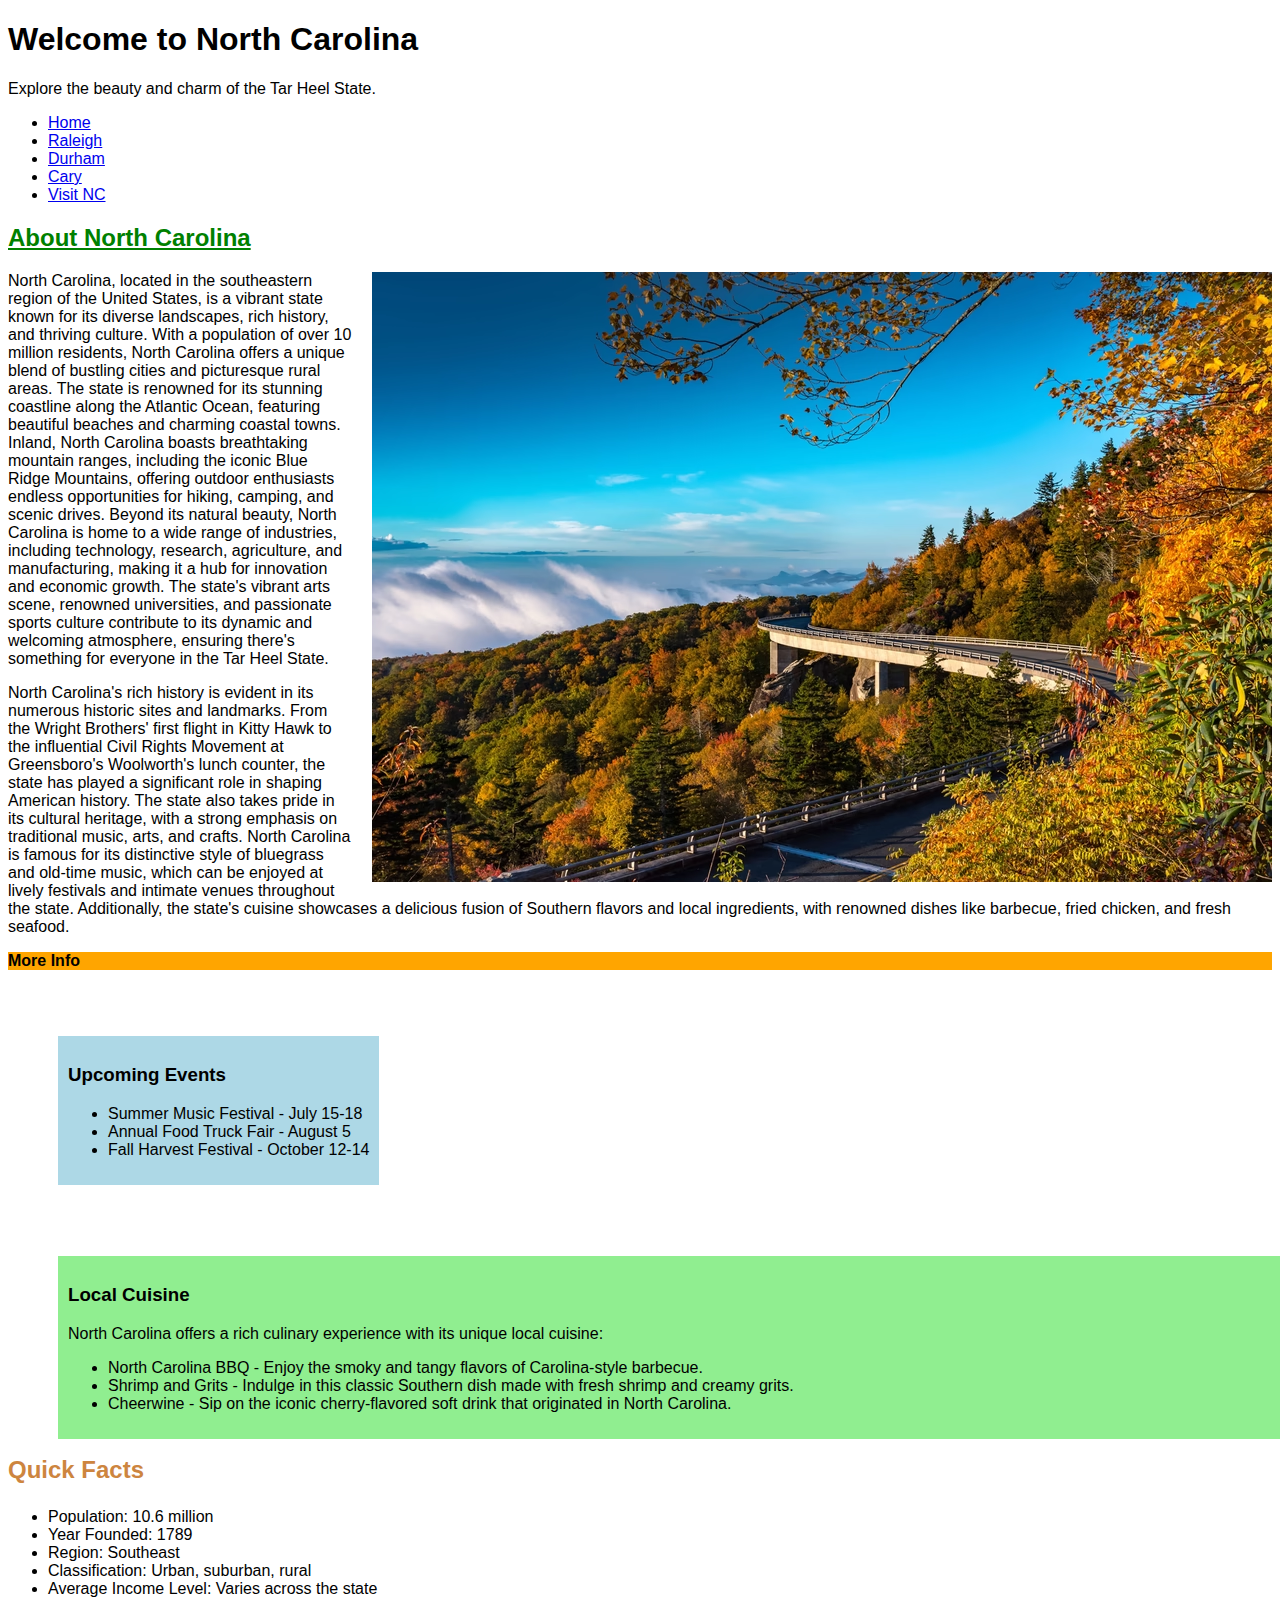
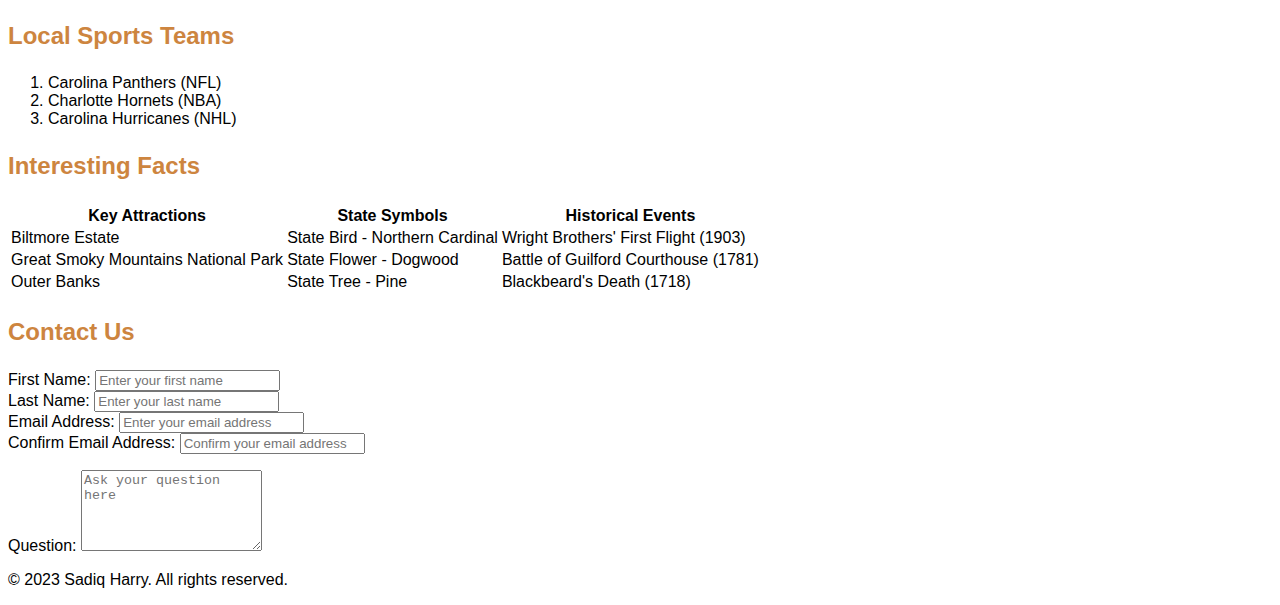
<file: index.html>
<!DOCTYPE html>
<html lang="en">
<head>
  <script src="script.js"></script>
  <link rel="stylesheet" href="styles.css">
  <meta charset="UTF-8">
  <title>Discover North Carolina</title>
</head>
<body>
  <header>
    <h1>Welcome to North Carolina</h1>
    <p>Explore the beauty and charm of the Tar Heel State.</p>
  </header>

  <nav>
    <ul>
      <li><a href="index.html">Home</a></li>
      <li><a href="raleigh.html">Raleigh</a></li>
      <li><a href="durham.html">Durham</a></li>
      <li><a href="cary.html">Cary</a></li>
      <li><a href="https://www.visitnc.com" target="_blank">Visit NC</a></li>
    </ul>
  </nav>

  <section>
    <h2> About North Carolina</h2>
    <div class="image-container">
      <img src="nc_image.jpg" alt="North Carolina" />
    </div>
    <p>North Carolina, located in the southeastern region of the United States, 
      is a vibrant state known for its diverse landscapes, rich history, 
      and thriving culture. With a population of over 10 million residents, 
      North Carolina offers a unique blend of bustling cities and picturesque rural areas. 
      The state is renowned for its stunning coastline along the Atlantic Ocean, 
      featuring beautiful beaches and charming coastal towns. 
      Inland, North Carolina boasts breathtaking mountain ranges, including the iconic Blue Ridge Mountains, 
      offering outdoor enthusiasts endless opportunities for hiking, camping, and scenic drives. 
      Beyond its natural beauty, North Carolina is home to a wide range of industries, including technology, 
      research, agriculture, and manufacturing, making it a hub for innovation and economic growth. 
      The state's vibrant arts scene, renowned universities, and passionate sports 
      culture contribute to its dynamic and welcoming atmosphere, ensuring there's 
      something for everyone in the Tar Heel State.
    </p>
    <p>
      North Carolina's rich history is evident in its numerous historic sites and landmarks. 
      From the Wright Brothers' first flight in Kitty Hawk to the influential Civil Rights Movement 
      at Greensboro's Woolworth's lunch counter, the state has played a significant role in shaping American 
      history. The state also takes pride in its cultural heritage, with a strong emphasis on traditional music, 
      arts, and crafts. North Carolina is famous for its distinctive style of bluegrass and old-time music, 
      which can be enjoyed at lively festivals and intimate venues throughout the state. Additionally, 
      the state's cuisine showcases a delicious fusion of Southern flavors and local ingredients, 
      with renowned dishes like barbecue, fried chicken, and fresh seafood.
    </p>

    <p class="highlight">More Info</p>

 <!-- Absolute Positioning -->
 <div class="absolute-container">
  <div class="absolute-content">
    <h3>Upcoming Events</h3>
        <ul>
          <li>Summer Music Festival - July 15-18</li>
          <li>Annual Food Truck Fair - August 5</li>
          <li>Fall Harvest Festival - October 12-14</li>
        </ul>
  </div>
</div>

<!-- Relative Positioning -->
<div class="relative-container">
  <div class="relative-content">
    <h3>Local Cuisine</h3>
        <p>North Carolina offers a rich culinary experience with its unique local cuisine:</p>
        <ul>
          <li>North Carolina BBQ - Enjoy the smoky and tangy flavors of Carolina-style barbecue.</li>
          <li>Shrimp and Grits - Indulge in this classic Southern dish made with fresh shrimp and creamy grits.</li>
          <li>Cheerwine - Sip on the iconic cherry-flavored soft drink that originated in North Carolina.</li>
        </ul>
  </div>
  </div>
  </section>

  <aside>
    <h3 id="special-text">Quick Facts</h3>
    <ul>
      <li>Population: 10.6 million</li>
      <li>Year Founded: 1789</li>
      <li>Region: Southeast</li>
      <li>Classification: Urban, suburban, rural</li>
      <li>Average Income Level: Varies across the state</li>
    </ul>
  </aside>

  <section>
    <h3 id="special-text"> Local Sports Teams</h3>
    <ol>
      <li>Carolina Panthers (NFL)</li>
      <li>Charlotte Hornets (NBA)</li>
      <li>Carolina Hurricanes (NHL)</li>
    </ol>
  </section>

</section>
<h3 id="special-text"> Interesting Facts</h3>
<table>
  <thead>
    <tr>
      <th>Key Attractions</th>
      <th>State Symbols</th>
      <th>Historical Events</th>
    </tr>
  </thead>
  <tbody>
    <tr>
      <td>Biltmore Estate</td>
      <td>State Bird - Northern Cardinal</td>
      <td>Wright Brothers' First Flight (1903)</td>
    </tr>
    <tr>
      <td>Great Smoky Mountains National Park</td>
      <td>State Flower - Dogwood</td>
      <td>Battle of Guilford Courthouse (1781)</td>
    </tr>
    <tr>
      <td>Outer Banks</td>
      <td>State Tree - Pine</td>
      <td>Blackbeard's Death (1718)</td>
    </tr>
  </tbody>
</table>

<!--Submit Form -->
<section>
  <h3 id="special-text">Contact Us</h3>
  <form>
    <div class="form-group">
      <label for="first-name">First Name:</label>
      <input type="text" id="first-name" name="first-name" placeholder="Enter your first name" required>
    </div>

    <div class="form-group">
      <label for="last-name">Last Name:</label>
      <input type="text" id="last-name" name="last-name" placeholder="Enter your last name" required>
    </div>

    <div class="form-group">
      <label for="email">Email Address:</label>
      <input type="email" id="email" name="email" placeholder="Enter your email address" required>
    </div>

    <div class="form-group">
      <label for="confirm-email">Confirm Email Address:</label>
      <input type="email" id="confirm-email" name="confirm-email" placeholder="Confirm your email address" required>
      <p id="email-match-message" class="error"></p>
    </div>

    <div class="form-group">
      <label for="question">Question:</label>
      <textarea id="question" name="question" rows="5" placeholder="Ask your question here" required></textarea>
    </div>

    
  </form>
</section>
  
</section>

  <footer>
    <p>&copy; 2023 Sadiq Harry. All rights reserved.</p>
  </footer>
</body>
</html>
</file>
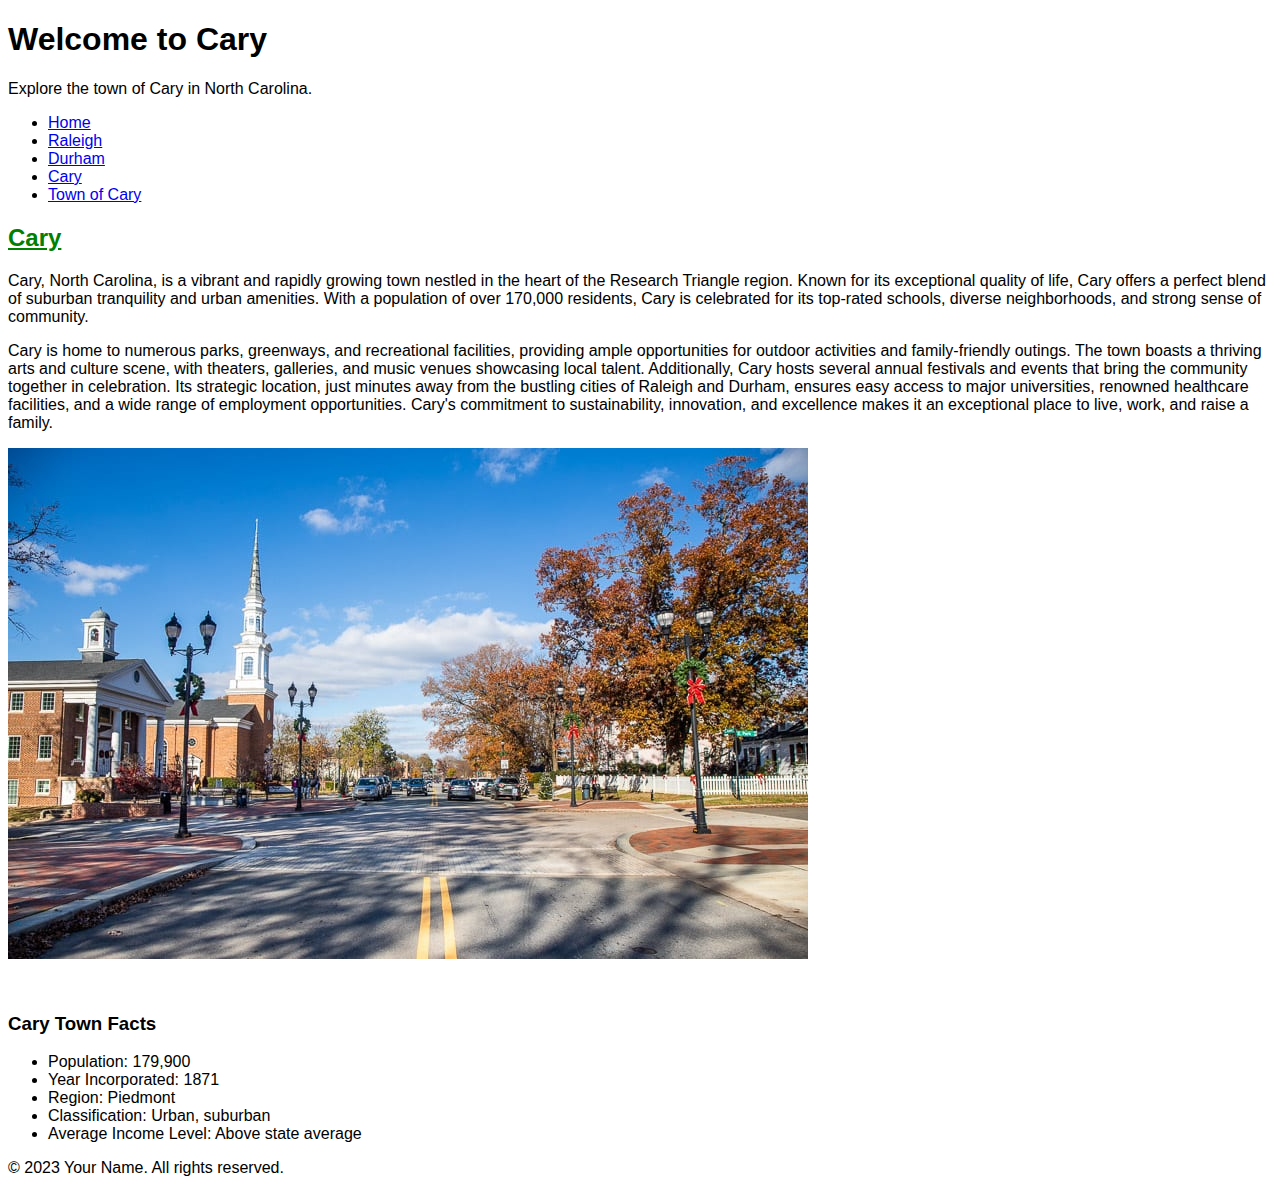
<file: cary.html>
<!DOCTYPE html>
<html lang="en">
<head>
    <link rel="stylesheet" href="styles.css">
  <meta charset="UTF-8">
  <title>Discover Cary, NC</title>
</head>
<body>
  <header>
    <h1>Welcome to Cary</h1>
    <p>Explore the town of Cary in North Carolina.</p>
  </header>

  <nav>
    <ul>
      <li><a href="index.html">Home</a></li>
      <li><a href="raleigh.html">Raleigh</a></li>
      <li><a href="durham.html">Durham</a></li>
      <li><a href="cary.html">Cary</a></li>
      <li><a href="https://www.townofcary.org" target="_blank">Town of Cary</a></li>
    </ul>
  </nav>

  <section>
    <h2>Cary</h2>
    <p>
        Cary, North Carolina, is a vibrant and rapidly growing 
        town nestled in the heart of the Research Triangle region. 
        Known for its exceptional quality of life, Cary offers a 
        perfect blend of suburban tranquility and urban amenities. 
        With a population of over 170,000 residents, 
        Cary is celebrated for its top-rated schools, diverse neighborhoods, 
        and strong sense of community.
    </p>
    Cary is home to numerous parks, greenways, and recreational facilities, 
    providing ample opportunities for outdoor activities and family-friendly outings. 
    The town boasts a thriving arts and culture scene, with theaters, galleries, 
    and music venues showcasing local talent. Additionally, Cary hosts several annual 
    festivals and events that bring the community together in celebration. Its strategic location, 
    just minutes away from the bustling cities of Raleigh and Durham, ensures easy access to major 
    universities, renowned healthcare facilities, and a wide range of employment opportunities. Cary's 
    commitment to sustainability, innovation, and excellence makes it an exceptional place to live, work, and raise a family.
    <p>

    </p>
    <img src="cary_image.jpg" alt="Cary" />
  </section>

  <aside>
    <h3>Cary Town Facts</h3>
    <ul>
      <li>Population: 179,900</li>
      <li>Year Incorporated: 1871</li>
      <li>Region: Piedmont</li>
      <li>Classification: Urban, suburban</li>
      <li>Average Income Level: Above state average</li>
    </ul>
  </aside>

  <footer>
    <p>&copy; 2023 Your Name. All rights reserved.</p>
  </footer>
</body>
</html>
</file>
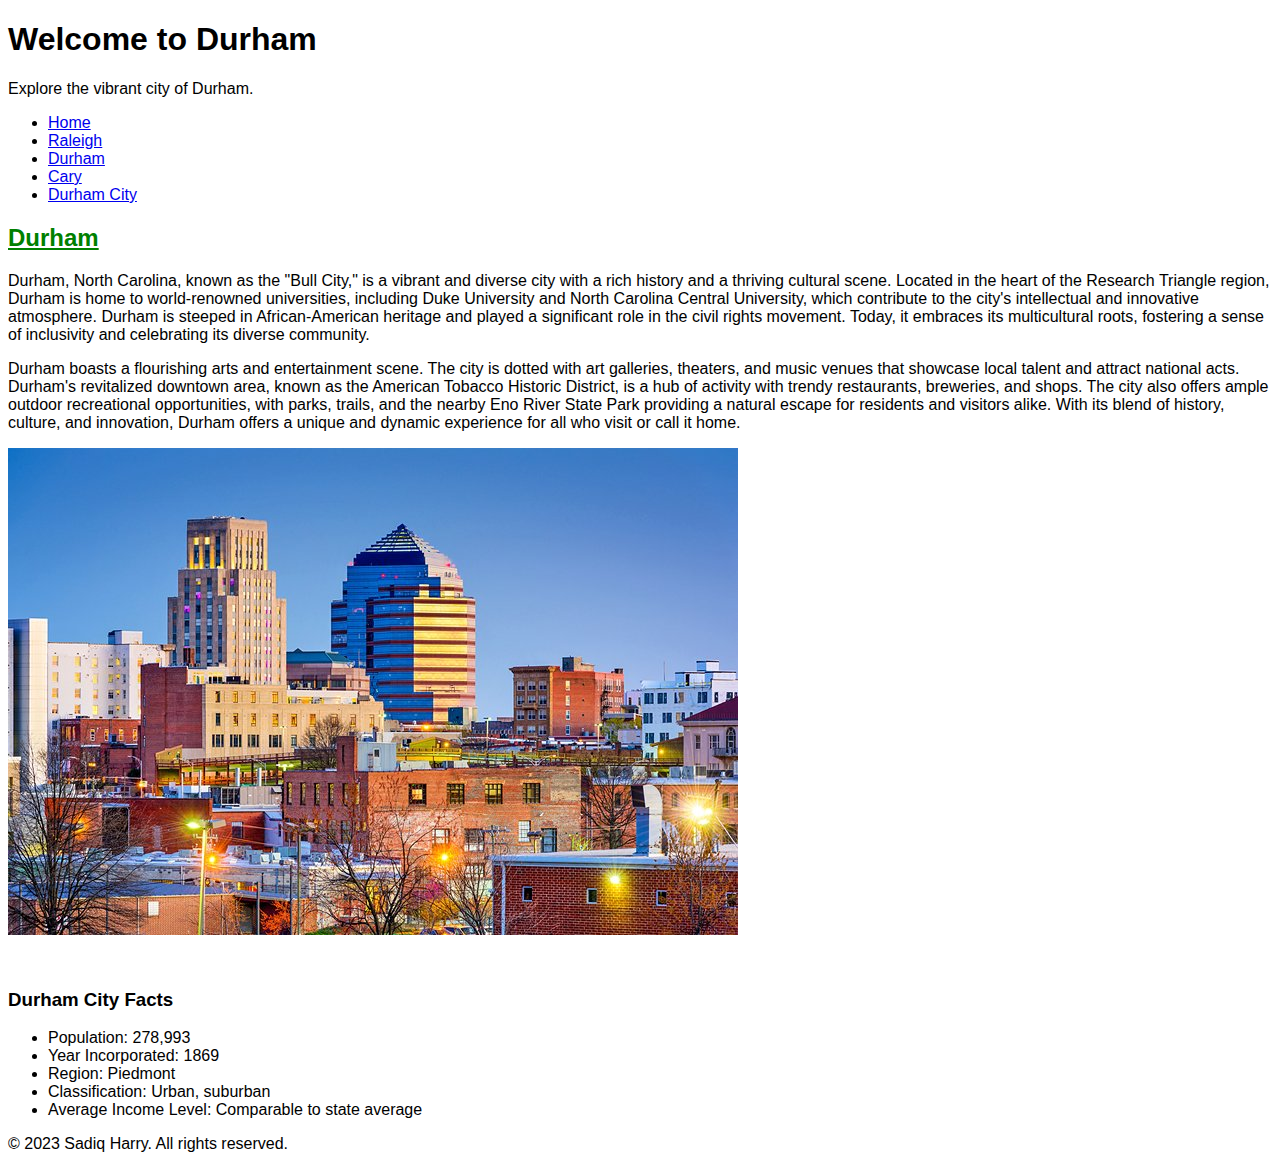
<file: durham.html>
<!DOCTYPE html>
<html lang="en">
<head>
<link rel="stylesheet" href="styles.css">
  <meta charset="UTF-8">
  <title>Discover Durham, NC</title>
</head>
<body>
  <header>
    <h1>Welcome to Durham</h1>
    <p>Explore the vibrant city of Durham.</p>
  </header>

  <nav>
    <ul>
      <li><a href="index.html">Home</a></li>
      <li><a href="raleigh.html">Raleigh</a></li>
      <li><a href="durham.html">Durham</a></li>
      <li><a href="cary.html">Cary</a></li>
      <li><a href="https://www.durhamnc.gov" target="_blank">Durham City</a></li>
    </ul>
  </nav>

  <section>
    <h2>Durham</h2>
    <p>
        Durham, North Carolina, known as the "Bull City," 
        is a vibrant and diverse city with a rich history and a 
        thriving cultural scene. Located in the heart of the 
        Research Triangle region, Durham is home to world-renowned 
        universities, including Duke University and North Carolina 
        Central University, which contribute to the city's intellectual 
        and innovative atmosphere. Durham is steeped in African-American 
        heritage and played a significant role in the civil rights movement. 
        Today, it embraces its multicultural roots, fostering a sense of 
        inclusivity and celebrating its diverse community.
    </p>

    <p>Durham boasts a flourishing arts and entertainment scene. 
        The city is dotted with art galleries, theaters, and 
        music venues that showcase local talent and attract national 
        acts. Durham's revitalized downtown area, known as the 
        American Tobacco Historic District, is a hub of activity with 
        trendy restaurants, breweries, and shops. The city also offers 
        ample outdoor recreational opportunities, with parks, trails, and 
        the nearby Eno River State Park providing a natural escape for 
        residents and visitors alike. With its blend of history, culture, and 
        innovation, Durham offers a unique and dynamic experience for all who visit or call it home.
    </p>
    <img src="durham_image.jpg" alt="Durham" />
  </section>

  <aside>
    <h3>Durham City Facts</h3>
    <ul>
      <li>Population: 278,993</li>
      <li>Year Incorporated: 1869</li>
      <li>Region: Piedmont</li>
      <li>Classification: Urban, suburban</li>
      <li>Average Income Level: Comparable to state average</li>
    </ul>
  </aside> 


  <footer>
    <p>&copy; 2023 Sadiq Harry. All rights reserved.</p>
  </footer>
</body>
</html>
</file>
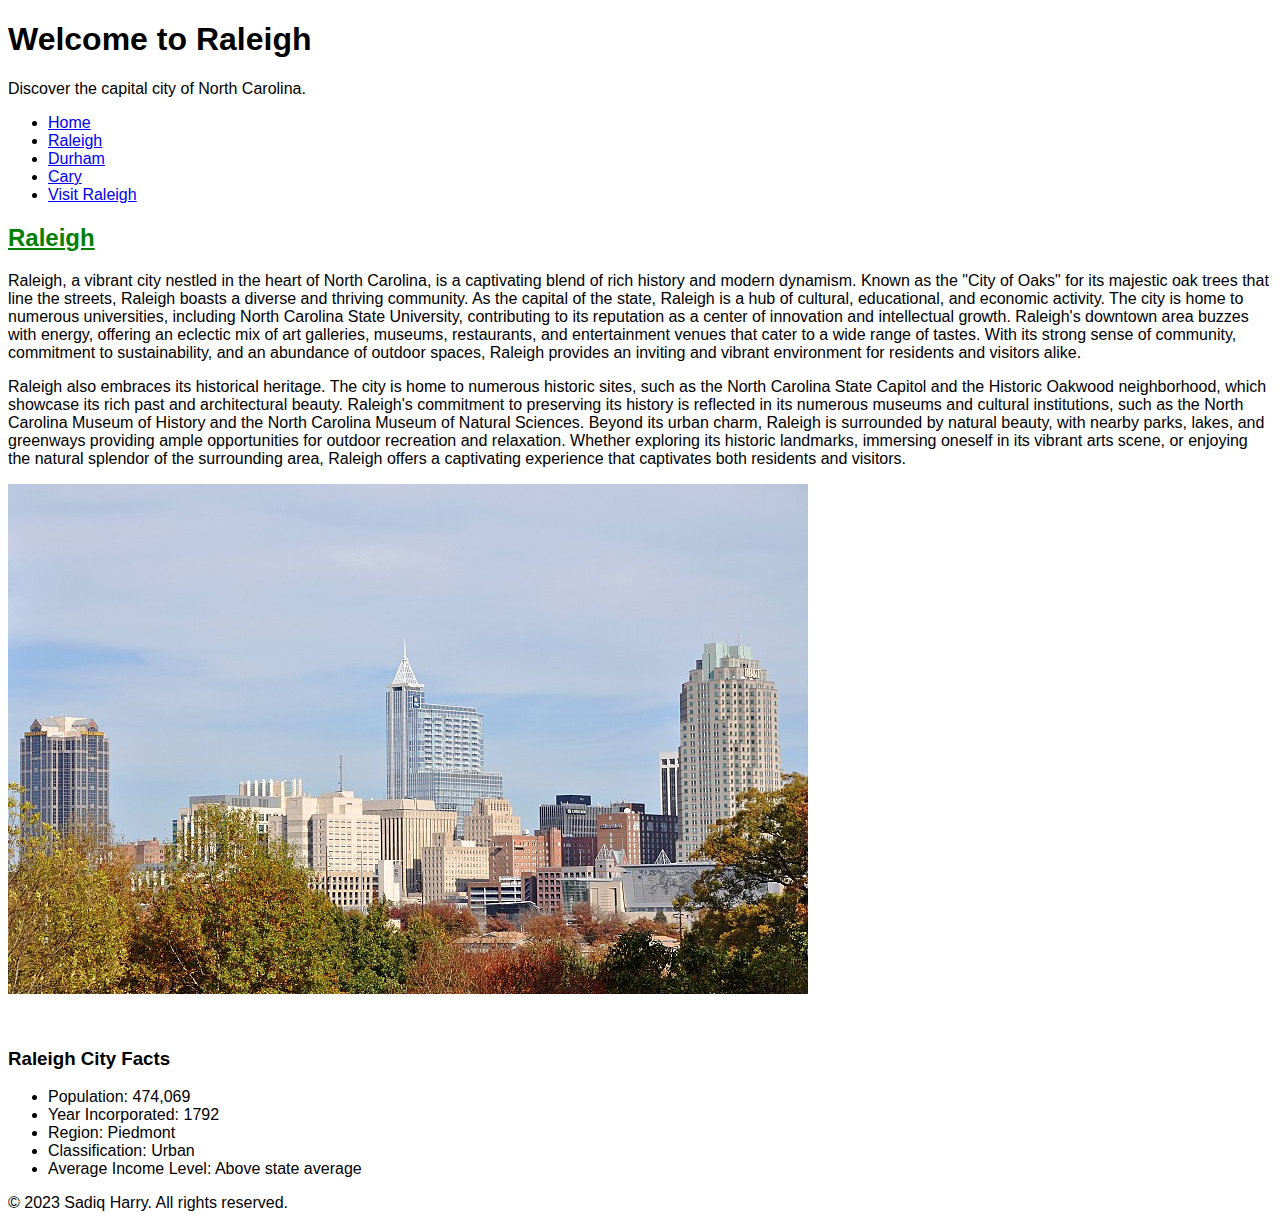
<file: raleigh.html>
<!DOCTYPE html>
<html lang="en">
<head>
    <link rel="stylesheet" href="styles.css">
  <meta charset="UTF-8">
  <title>Explore Raleigh, NC</title>
</head>
<body>
  <header>
    <h1>Welcome to Raleigh</h1>
    <p>Discover the capital city of North Carolina.</p>
  </header>

  <nav>
    <ul>
      <li><a href="index.html">Home</a></li>
      <li><a href="raleigh.html">Raleigh</a></li>
      <li><a href="durham.html">Durham</a></li>
      <li><a href="cary.html">Cary</a></li>
      <li><a href="https://www.visitraleigh.com" target="_blank">Visit Raleigh</a></li>
    </ul>
  </nav>

  <section>
    <h2>Raleigh</h2>
    <p>
        Raleigh, a vibrant city nestled in the heart of North Carolina, 
        is a captivating blend of rich history and modern dynamism. 
        Known as the "City of Oaks" for its majestic oak trees that line the streets, 
        Raleigh boasts a diverse and thriving community. As the capital of the state, 
        Raleigh is a hub of cultural, educational, and economic activity. 
        The city is home to numerous universities, including North Carolina State University, 
        contributing to its reputation as a center of innovation and intellectual growth. 
        Raleigh's downtown area buzzes with energy, offering an eclectic mix of art galleries, 
        museums, restaurants, and entertainment venues that cater to a wide range of tastes.
         With its strong sense of community, commitment to sustainability, and an abundance of outdoor spaces, 
         Raleigh provides an inviting and vibrant environment for residents and visitors alike.
    </p>
    <p>
         Raleigh also embraces its historical heritage. 
        The city is home to numerous historic sites, 
        such as the North Carolina State Capitol and the Historic Oakwood neighborhood, 
        which showcase its rich past and architectural beauty. 
        Raleigh's commitment to preserving its history is reflected in its numerous museums and cultural institutions, 
        such as the North Carolina Museum of History and the North Carolina Museum of Natural Sciences. 
        Beyond its urban charm, Raleigh is surrounded by natural beauty, with nearby parks, lakes, and 
        greenways providing ample opportunities for outdoor recreation and relaxation. 
        Whether exploring its historic landmarks, immersing oneself in its vibrant arts scene, 
        or enjoying the natural splendor of the surrounding area, 
        Raleigh offers a captivating experience that captivates both residents and visitors.
    </p>

    <img src="raleigh_image.jpg" alt="Raleigh" />
  </section>

  <aside>
    <h3>Raleigh City Facts</h3>
    <ul>
      <li>Population: 474,069</li>
      <li>Year Incorporated: 1792</li>
      <li>Region: Piedmont</li>
      <li>Classification: Urban</li>
      <li>Average Income Level: Above state average</li>
    </ul>
  </aside>

  <footer>
    <p>&copy; 2023 Sadiq Harry. All rights reserved.</p>
  </footer>
</body>
</html>
</file>
<file: styles.css>
/* styles.css */

/* Font Family */
body {
  font-family: Arial, sans-serif;
}

/* Rollover Effect for Navigation Buttons */
nav a:hover {
  color: red;
  font-weight: bold;
  text-decoration: underline;
}


/* Float Property to Position an Element to the Side */
.image-container {
  float: right;
  margin-left: 20px;
}


/* Absolute Positioning */
.absolute-container {
  position: relative;
  height: 200px;
}

.absolute-content {
  position: absolute;
  top: 50px;
  left: 50px;
  background-color: lightblue;
  padding: 10px;
}


/* Relative Positioning */
.relative-container {
  position: relative;
  height: 200px;
  margin-top: 20px;
}

.relative-content {
  position: relative;
  top: 50px;
  left: 50px;
  background-color: lightgreen;
  padding: 10px;
}

/* Move aside down */
aside {
  margin-top: 50px;
}


/* Element Selector */
h2 {
  color: green;
  text-decoration: underline;
}

/* Class Selector */
.highlight {
  background-color: orange;
  font-weight: bold;
}

/* ID Selector */
#special-text {
  font-size: 24px;
  color: peru;
  text-decoration: none;
}

.error {
  color: orangered;
}

.form-group .error {
  margin-top: 5px;
}
</file>
